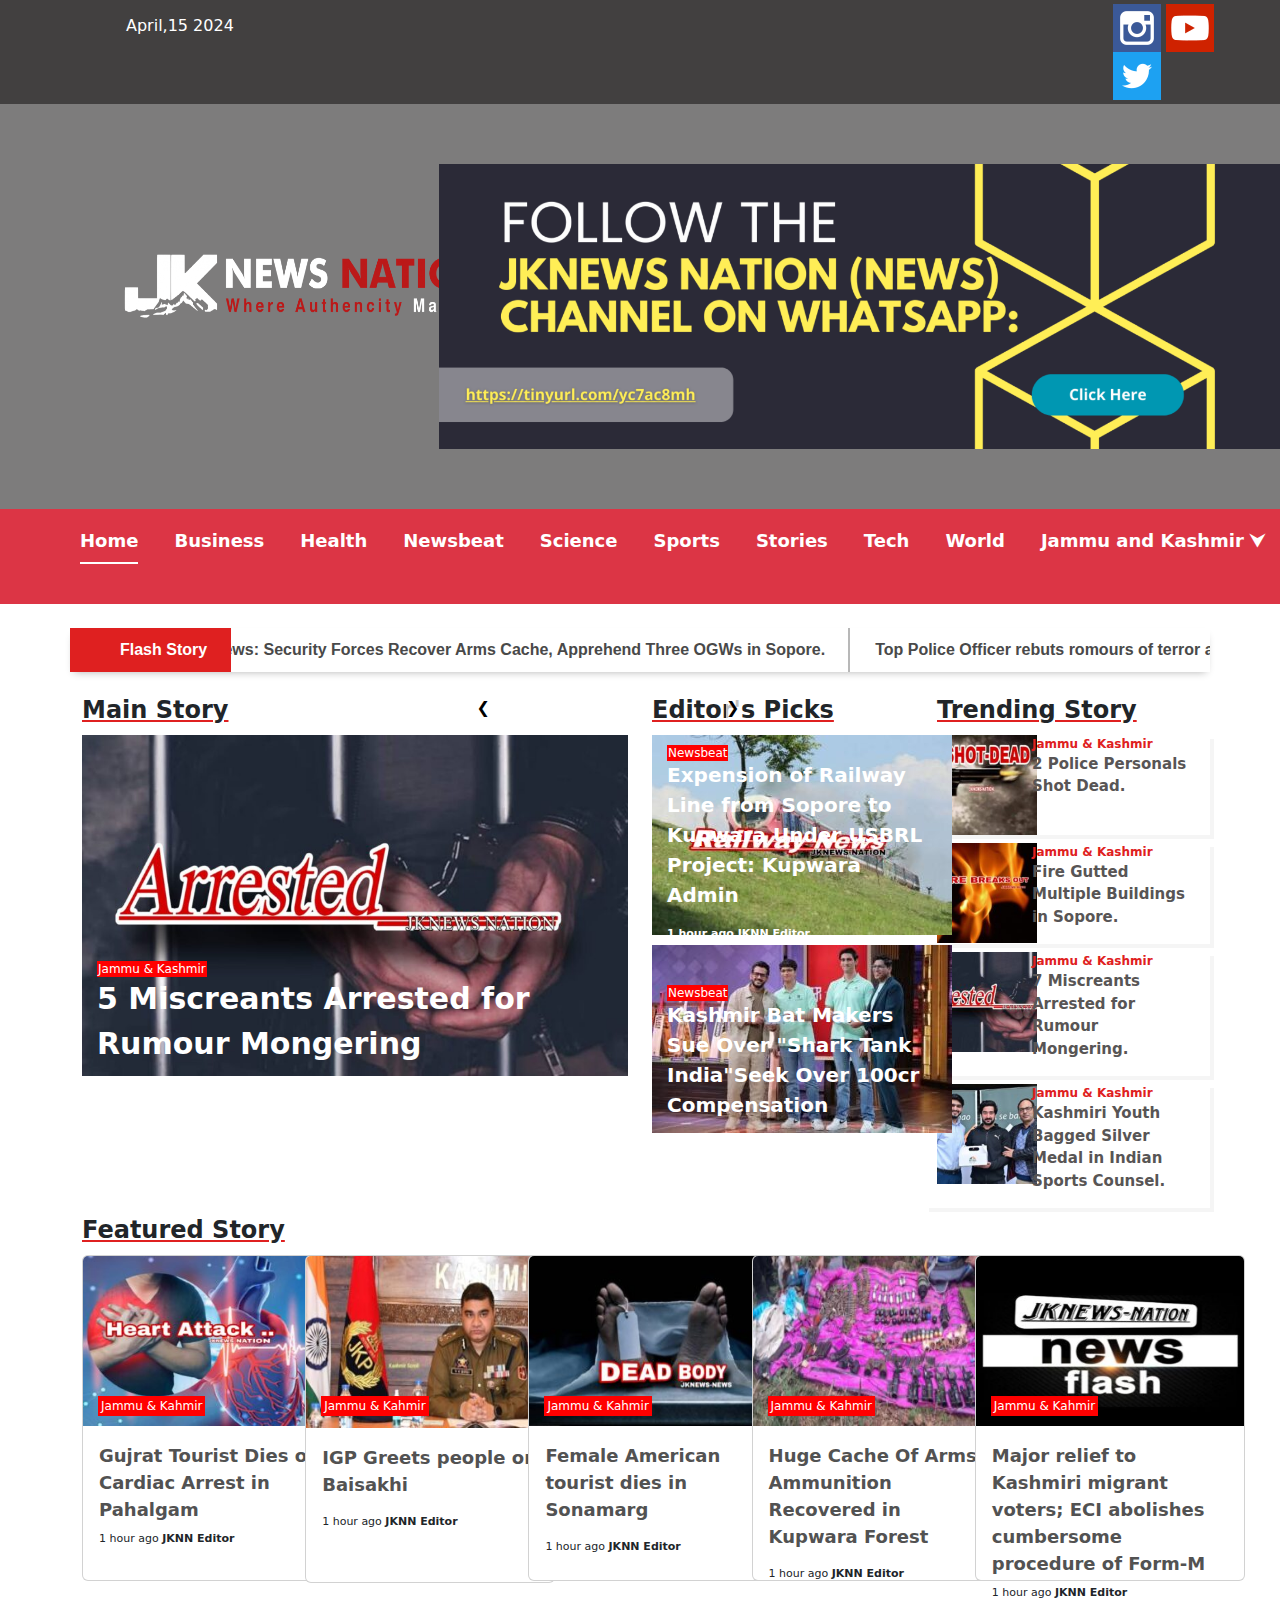
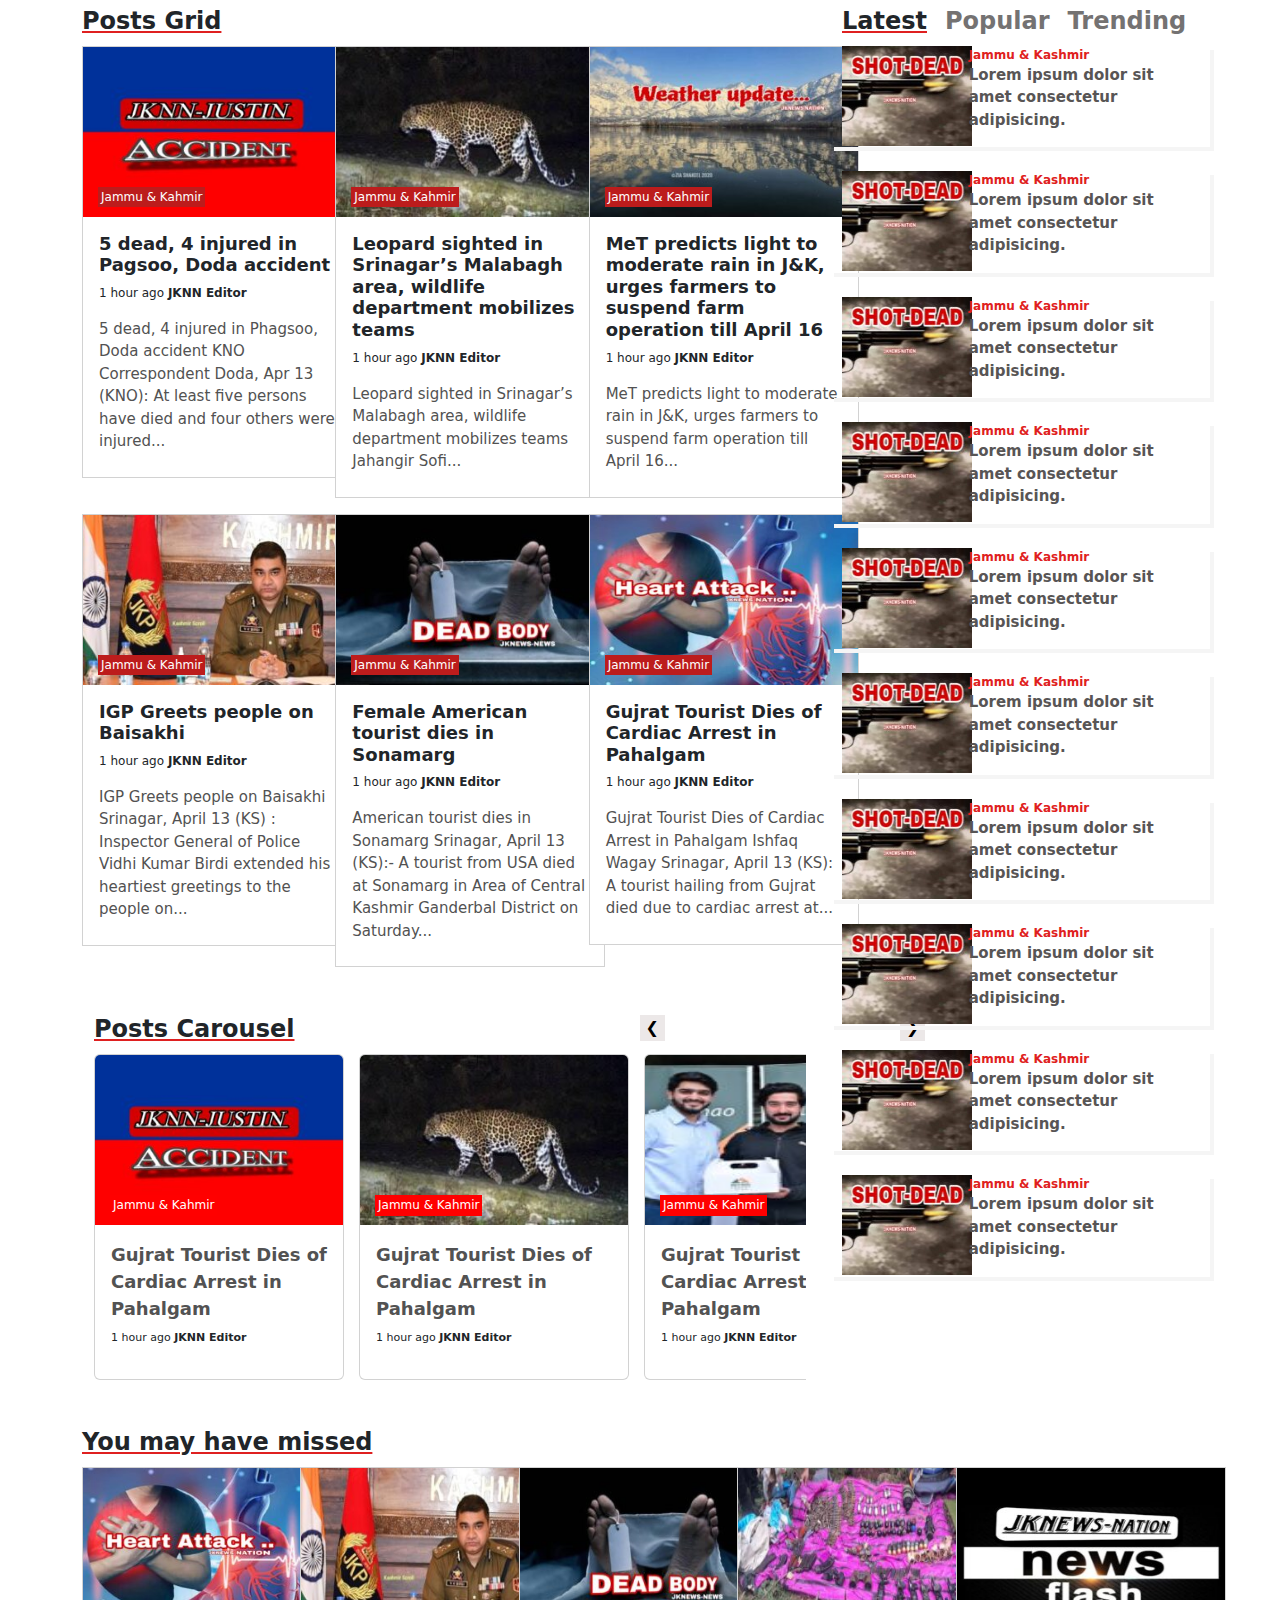
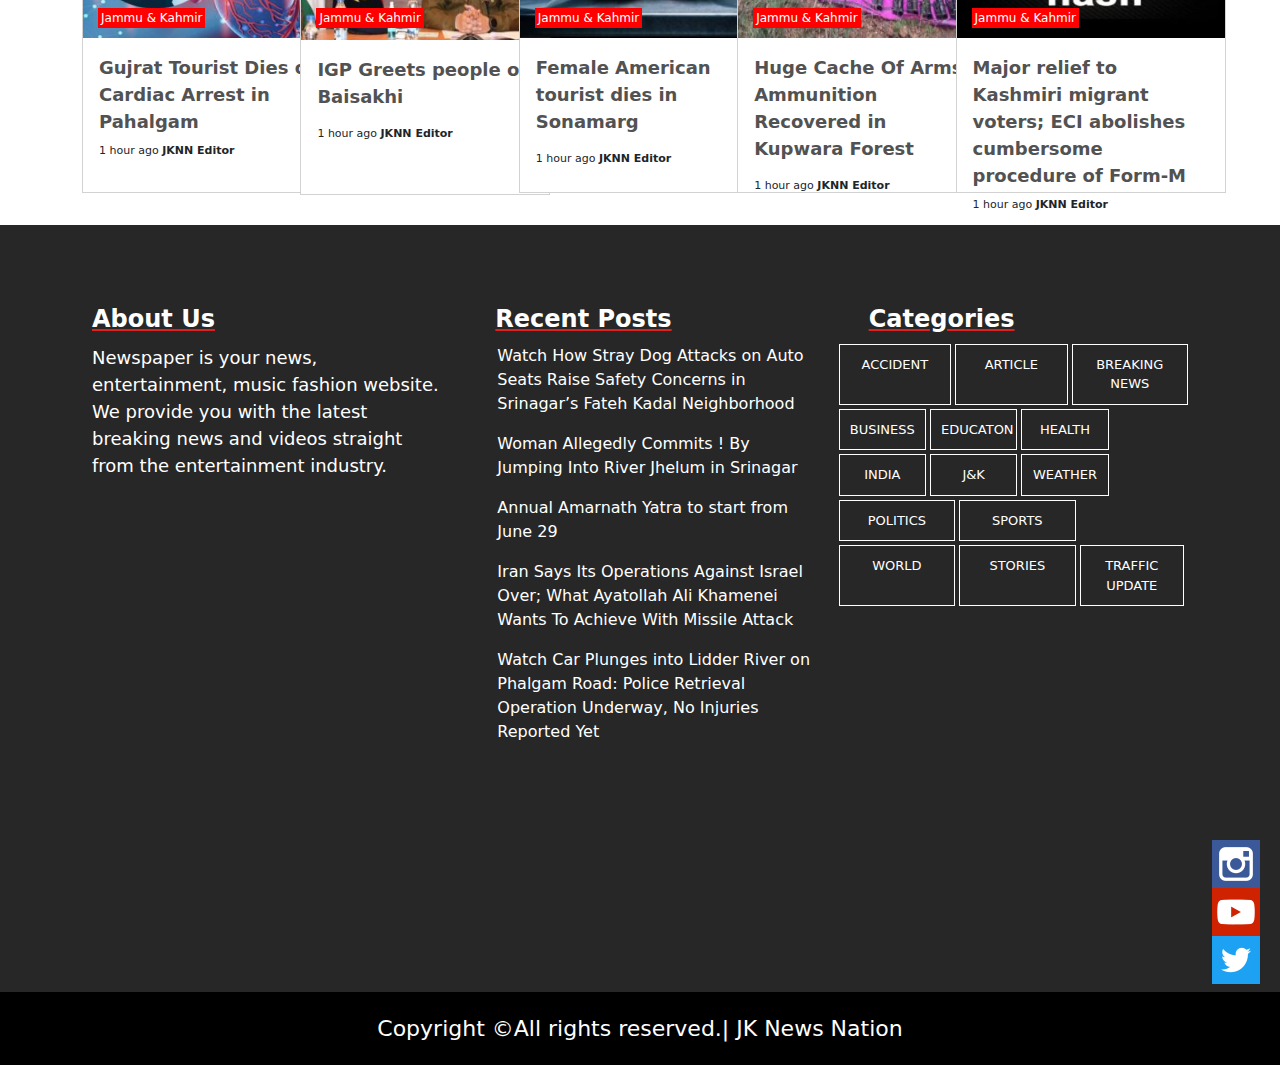
<file: index.html>
<!DOCTYPE html>
<html lang="en">
  <head>
    <meta charset="UTF-8" />
    <meta name="viewport" content="width=device-width, initial-scale=1.0" />
    <link rel="stylesheet" href="style.css" />
    <link
      href="https://cdn.jsdelivr.net/npm/bootstrap@5.3.3/dist/css/bootstrap.min.css"
      rel="stylesheet"
      integrity="sha384-QWTKZyjpPEjISv5WaRU9OFeRpok6YctnYmDr5pNlyT2bRjXh0JMhjY6hW+ALEwIH"
      crossorigin="anonymous"
    />
    <link rel="stylesheet" href="https://cdnjs.cloudflare.com/ajax/libs/font-awesome/6.5.1/css/all.min.css" 
    integrity="sha512-DTOQO9RWCH3ppGqcWaEA1BIZOC6xxalwEsw9c2QQeAIftl+Vegovlnee1c9QX4TctnWMn13TZye+giMm8e2LwA=="
     crossorigin="anonymous" referrerpolicy="no-referrer" />
    <link
      rel="stylesheet"
      href="https://cdnjs.cloudflare.com/ajax/libs/font-awesome/6.5.1/css/all.min.css"
      integrity="sha512-DTOQO9RWCH3ppGqcWaEA1BIZOC6xxalwEsw9c2QQeAIftl+Vegovlnee1c9QX4TctnWMn13TZye+giMm8e2LwA=="
      crossorigin="anonymous"
      referrerpolicy="no-referrer"
    />
    <title>JK News Nation - Where Authencity Matters</title>
  </head>
  <body>
    <!--TITLE BAR-->
    <div class="container-fluid">
      <div
        class="row "
        style="background: rgb(66, 64, 64); color: white; padding: 4px"
      >
        <div
          class="col"
          style="margin-left: 110px; margin-top: 10px; font-size: 16px"
        >
          April,15 2024
        </div>
        <div class="col pull-right" style="margin-left: 812px">
          <span
            ><a href="#"><img src="/pics/ig-logo.png" alt="#" /></a
          ></span>
          <span
            ><a href="#"><img src="/pics/yt.logo.png" alt="#" /></a
          ></span>
          <span
            ><a href="#"><img src="/pics/twt.logo.png" alt="3" /></a
          ></span>
        </div>
      </div>
      
 
      <!--Page Intro-->
        <div class="row " style="background: rgb(125, 124, 124); padding-top: 60px; padding-bottom: 60px;">
        <div class="col-3 offset-1 ">
          <img src="/pics/img1...png" alt="#" style="width: 370px; height: 80px ; margin-top: 80px">
        </div>
        <div class="col-6 ">
          <img src="/pics/img2.png" alt="#" style="width: 900px; ">
        </div>
        </div>


        <!--NAV bar-->
<div class="row  ">
  <div class="sticky-top" style="padding: 0;">
    <div class="col bg-danger ">
    <ul class="nav nav-underline mr-auto" style="margin-left: 70px;"  >
      <li class="nav-item" >
        <a class="nav-link active" aria-current="page" href="#" style="color: white;">Home</a>
      </li>
      <li class="nav-item">
        <a class="nav-link" href="#" style="color: white;">Business</a>
      </li>
      <li class="nav-item">
        <a class="nav-link" href="#" style="color: white;">Health</a>
      </li>
      <li class="nav-item">
        <a class="nav-link" href="#" style="color: white;">Newsbeat</a>
      </li>
      <li class="nav-item">
        <a class="nav-link" href="#" style="color: white;">Science</a>
      </li>
      <li class="nav-item">
        <a class="nav-link" href="#" style="color: white;">Sports</a>
      </li>
      <li class="nav-item">
        <a class="nav-link" href="#" style="color: white;">Stories</a>
      </li>
      <li class="nav-item">
        <a class="nav-link" href="#" style="color: white;">Tech</a>
      </li>
      <li class="nav-item">
        <a class="nav-link" href="#" style="color: white;">World</a>
      </li>
      <li class="nav-item">
        <a class="nav-link" href="#" style="color: white;">Jammu and Kashmir  &#11167</a>
      </li>
      
       <a href="#"></a> <button class="btn " type="submit" style="color:white; margin-left: 100px;"  ><i class="fa-solid fa-magnifying-glass"></i></button></a>
      
    </ul>
   </div>
  </div>
</div>
 
<!--Flash Scroll News-->
<div class="container mt-4">
  <div class="row">
<div class="col-12 news-container"> 
 <div class="title">
  <div class="spinner-grow spinner-grow-sm " role="status" style="margin-right: 10px;">
    <span class="visually-hidden ">Loading...</span>
  </div>
  <strong>Flash Story</strong>
 </div>
 
  <ul>
  <li>
   Breaking News: Security Forces Recover Arms Cache, Apprehend Three OGWs in Sopore. 
  </li>
  <li>
    Top Police Officer rebuts romours of terror act in Rajouri, advises people not to be part od 'romour mongering'
  </li>
  <li>
   Massive Fire Breaks Out in Bandipora.
  </li>
  <li>
   5 Miscreants Booked Under PSA in Baramulla, Lodged To Central Jail Kot Balwal & District Jail Udhampur: Police
   </li>
   <li>
  Pak court suspends 14-year jail term of Imran Khan and his wife in Toshakhana ccorruption case 
   </li>
</ul>
</div>
  </div>

  <!--MAIN  Story-->

  <div class="row mt-4">
    <div class="col-6">
      <div class="d-flex " style="flex-direction: row;
      justify-content: space-between;">
        <h4 style="text-decoration: underline;text-decoration-color:#df2020; font-weight: bold; margin-bottom: 10px;">Main Story</h4>
        <span class=" slider-btn ">
          <span class="arrow prev1 " onclick="controller(-1)" >&#10094;</span>
          <span  class="arrow next1" onclick="controller(1)">&#10095;</span>
          
        </span>
      </div>
       
      <!--Image Slider-->
      <div class="slide-container">
       
        <div class="slide" >
          <img src="pics/IMG-3.jpg" alt="">
          <div class="caption">
            <h6 style="font-size: 12px; box-sizing: border-box; background: red;position: absolute; top: 0;padding: 1px;">Jammu & Kashmir</h6>
            <p style="font-size: 30px;">5 Miscreants Arrested for Rumour Mongering</p>
         <p style="font-size: 11px;"><i class="fa-regular fa-clock"></i> 1 hour ago <strong>JKNN Editor</strong></p>
          </div> 
        </div>

       <div class="slide">
          <img src="pics/IMG-4.jpg" alt="">
          <div class="caption">
            <h6 style="font-size: 12px; box-sizing: border-box; background: red;position: absolute; top: 0;padding: 1px;">Jammu & Kashmir</h6>
            <p style="font-size: 32px;">Fire Gutted Multiple Buildings in Sopore.</p>
         <p style="font-size: 11px;"><i class="fa-regular fa-clock"></i> 1 hour ago <strong>JKNN Editor</strong></p>
          </div> 
        </div>

        <div class="slide">
          <img src="pics/IMG-5.jpg" alt="">
          <div class="caption">
            <h6 style="font-size: 12px; box-sizing: border-box; background: red;position: absolute; top: 0;padding: 1px;">Jammu & Kashmir</h6>
            <p style="font-size: 34px;">4 OGW Arrested in Kupwara: Admin</p>
         <p style="font-size: 11px;"><i class="fa-regular fa-clock"></i> 1 hour ago <strong>JKNN Editor</strong></p>
          </div> 
        </div>

</div>
 </div>

 <!--Editor's Picks-->
    <div class="col-3">
      <h4 style="text-decoration: underline;text-decoration-color:#df2020; font-weight: bold; margin-bottom: 10px; ">Editor's Picks</h4>
   
      <div class="editor-pick" style="position: absolute; ">
         <div class="row">
        <div class="col" style="    margin-bottom: 10px;">
          <img src="/pics/IMG-6.jpg" alt="#">
          <div class="caption-2">
            <h6 style="font-size: 12px; box-sizing: border-box; background: red;position: absolute; top: 0;padding: 1px;">Newsbeat</h6>
            <p style="font-size: 20px;">Expension of Railway Line from Sopore to Kupwara Under USBRL Project: Kupwara Admin</p>
         <p style="font-size: 11px;"><i class="fa-regular fa-clock"></i> 1 hour ago <strong>JKNN Editor</strong></p>
          </div>
        </div>
      </div>

      <div class="row">
        <div class="col">
          <img src="/pics/IMG-7.jpg" alt="#">
          <div class="caption-3">
            <h6 style="font-size: 12px; box-sizing: border-box; background: red;position: absolute; top: 0;padding: 1px;">Newsbeat</h6>
            <p style="font-size: 20px;">Kashmir Bat Makers Sue Over "Shark Tank India"Seek Over 100cr Compensation</p>
         <p style="font-size: 11px;"><i class="fa-regular fa-clock"></i> 1 hour ago <strong>JKNN Editor</strong></p>
          </div>
        </div>
      </div>
    </div>
     
    </div>
    
    <!--Trending Story-->
    <div class="col-3">
      
      <div class="d-flex " style="flex-direction: row;
      justify-content: space-between;">
 <h4 style="text-decoration: underline;text-decoration-color:#df2020; font-weight: bold; margin-bottom: 10px;">Trending Story</h4>
        <span class=" slider-btn ">
          <span class="arrow-2 up " style=" font-weight: bold; margin-right: 8px;"><i class="fa-solid fa-angle-up"></i></span>
          <span  class="arrow-2 down" style="font-weight: bold;" ><i class="fa-solid fa-angle-down"></i></span>
          
        </span>
      </div>
      <div class="row mb-2 " style="box-shadow: 4px 4px whitesmoke;">
      <div class="col">
<div class="row ">
  <div class="col-4 ">
    <img src="/pics/IMG-8.jpg" alt="#"
    style="width: 100px; height: 100px;">
  
  </div>
  <div class="col-8 ">
   <p style="font-size: 12px; color:#df2020 ; font-weight: 700; margin: 0">Jammu & Kashmir</p>
    <p  style="font-size: 15px; font-weight:700; color: rgb(88, 85, 85);">2 Police Personals Shot Dead.</p>
  </div>
</div>
      </div>

    </div>
    <div class="row  mb-2 "  style="box-shadow: 4px 4px whitesmoke;">
      <div class="col">
        <div class="row ">
          <div class="col-4 ">
            <img src="/pics/IMG--9.jpg" alt="#"
            style="width: 100px; height: 100px;">
          </div>
          <div class="col-8  ">
           <p style="font-size: 12px;color:#df2020 ; font-weight: 700;margin: 0">Jammu & Kashmir</p>
            <p  style="font-size: 15px; font-weight:700; color: rgb(88, 85, 85);">Fire Gutted Multiple Buildings in Sopore.</p>
          </div>
        </div>
      </div>

    </div>
    <div class="row  mb-2" style="box-shadow: 4px 4px whitesmoke;">
      <div class="col">
        <div class="row ">
          <div class="col-4 ">
            <img src="/pics/IMG-10.jpg" alt="#"
            style="width: 100px; height: 100px;">
          </div>
          <div class="col-8 ">
           <p style="font-size: 12px; color:#df2020 ; font-weight: 700;margin: 0">Jammu & Kashmir</p>
            <p  style="font-size: 15px; font-weight:700; color: rgb(88, 85, 85);">7 Miscreants Arrested for Rumour Mongering.</p>
          </div>
        </div>
      </div>

    </div>
    <div class="row  mb-2" style="box-shadow: 4px 4px whitesmoke;">
      <div class="col">
        <div class="row ">
          <div class="col-4 ">
            <img src="/pics/IMG-11.jpg" alt="#"
            style="width: 100px; height: 100px;">
          </div>
          <div class="col-8 ">
           <p style="font-size: 12px; color:#df2020 ; font-weight: 700;margin: 0">Jammu & Kashmir</p>
            <p style="font-size: 15px; font-weight:700; color: rgb(88, 85, 85);">Kashmiri Youth Bagged Silver Medal in Indian Sports Counsel.</p>
          </div>
        </div>
      </div>

    </div>
   
              
                  </div>
                  
          </div>
          
          <!--Featured Story-->
          <div class="row ">
            <h4 style="text-decoration: underline;text-decoration-color:#df2020; font-weight: bold; margin-bottom: 10px;">Featured Story</h4>
          <div class="row " style="display: flex; ">
 
            <div class="col-2 " style="width: 20%;">
              <div class="card" style="width: 250px;">
                <img src="/pics/IMG-12.jpg" class="card-img-top" alt="#" style="height: 170px; ">
                <div class="caption-4">
                  <h6 style="font-size: 12px; box-sizing: border-box; background: red;position: absolute; top: 140px ;left: 15px;padding: 3px; color: white;">Jammu & Kahmir</h6>
                </div>
                <div class="card-body" style="height: 154px;">
                 
                  <p class="card-text" style=" font-size: 18px; font-weight: bold; color: rgb(82, 82, 82); margin-bottom: 8px;">Gujrat Tourist Dies of Cardiac Arrest in Pahalgam </p>
                
                 <p style="font-size: 11px;"><i class="fa-regular fa-clock"></i> 1 hour ago <strong>JKNN Editor</strong></p>
                </div>
              </div>
            </div>
            <div class="col-2 "style="width: 20%;">
              <div class="card"  style="width: 250px;">
                <img src="/pics/IMG-13.jpg" class="card-img-top" alt="#" style="height: 172px;">
                <div class="caption-4">
                  <h6 style="font-size: 12px; box-sizing: border-box; background: red;position: absolute; top: 140px ;left: 15px;padding: 3px; color: white;">Jammu & Kahmir</h6>
                </div>
                <div class="card-body" style="height: 154px;">
                 
                  <p class="card-text" style=" font-size: 18px; font-weight: bold; color: rgb(82, 82, 82);">IGP Greets people on Baisakhi</p>
                
                 <p style="font-size: 11px;"><i class="fa-regular fa-clock"></i> 1 hour ago <strong>JKNN Editor</strong></p>
                </div>
              </div>
            </div>
            <div class="col-2 " style="width: 20%;">
              <div class="card"  style="width: 250px;">
                <img src="/pics/IMG-14.jpg" class="card-img-top" alt="#" style="height: 170px;">
                <div class="caption-4">
                  <h6 style="font-size: 12px; box-sizing: border-box; background: red;position: absolute; top: 140px ;left: 15px;padding: 3px; color: white;">Jammu & Kahmir</h6>
                </div>
                <div class="card-body" style="height: 154px;">
                 
                  <p class="card-text" style=" font-size: 18px; font-weight: bold; color: rgb(82, 82, 82);">Female American tourist dies in Sonamarg </p>
                
                 <p style="font-size: 11px;"><i class="fa-regular fa-clock"></i> 1 hour ago <strong>JKNN Editor</strong></p>
                </div>
              </div>
            </div>
            <div class="col-2 " style="width: 20%;">
              <div class="card"  style="width: 250px;">
                <img src="/pics/IMG-15.jpg" class="card-img-top" alt="#"style="height: 170px;">
                <div class="caption-4">
                  <h6 style="font-size: 12px; box-sizing: border-box; background: red;position: absolute; top: 140px ;left: 15px;padding: 3px; color: white;">Jammu & Kahmir</h6>
                </div>
                <div class="card-body" style="height: 154px;">
                 
                  <p class="card-text" style=" font-size: 18px; font-weight: bold; color: rgb(82, 82, 82);">Huge Cache Of Arms, Ammunition Recovered in Kupwara Forest</p>
                
                 <p style="font-size: 11px;"><i class="fa-regular fa-clock"></i> 1 hour ago <strong>JKNN Editor</strong></p>
                </div>
              </div>
            </div>
            <div class="col-2" style="width: 20%;">
              <div class="card"  style="width: 270px;">
                <img src="/pics/IMG-16.jpg" class="card-img-top" alt="#" style="height: 170px;">
                <div class="caption-4">
                  <h6 style="font-size: 12px; box-sizing: border-box; background: red;position: absolute; top: 140px ;left: 15px;padding: 3px; color: white;">Jammu & Kahmir</h6>
                </div>
                <div class="card-body" style="height: 154px;">
                 
                  <p class="card-text" style=" font-size: 18px; font-weight: bold; color: rgb(82, 82, 82); margin-bottom: 8px;">Major relief to Kashmiri migrant voters; ECI abolishes cumbersome procedure of Form-M </p>
                
                 <p style="font-size: 11px; "><i class="fa-regular fa-clock"></i> 1 hour ago <strong>JKNN Editor</strong></p>
                </div>
              </div>
            </div>
            </div>
          
           
            </div>
            
      <!--Posts Grid-->
      <div class="row mt-4 " >
        <div class="col-8 ">
          <h4 style="text-decoration: underline;text-decoration-color:#df2020; font-weight: bold; margin-bottom: 10px;">Posts Grid</h4>
          <div class="row ">
            <div class="col-4 ">
              <div class="card" style="width: 270px; border-radius: 0px;">
                <img src="/pics/IMG-17.jpg" class="card-img-top" alt="#" style="height: 170px;border-radius: 0px; ">
                <div class="caption-4">
                  <h6 style="font-size: 12px; box-sizing: border-box; background: rgb(188, 28, 28);position: absolute; top: 140px ;left: 15px;padding: 3px; color: white;">Jammu & Kahmir</h6>
                </div>
                <div class="card-body" style="height:auto !important">
                  <h5 class="card-title" style="font-size: 18px;font-weight: bold;">5 dead, 4 injured in Pagsoo, Doda accident</h5>
                  <p style="font-size: 12px;"><i class="fa-regular fa-clock"></i> 1 hour ago <strong>JKNN Editor</strong></p>
                  <p class="card-text" style=" font-size: 15px;  color: rgb(82, 82, 82); margin-bottom: 8px; ">5 dead, 4 injured in Phagsoo, Doda accident KNO Correspondent Doda, Apr 13 (KNO): At least five persons have died and four others were injured... </p>
                
                
                </div>
              </div>
            </div>
            <div class="col-4 ">
              <div class="card" style="width: 270px; border-radius: 0px;">
                <img src="/pics/IMG-18.jpg" class="card-img-top" alt="#" style="height: 170px;border-radius: 0px; ">
                <div class="caption-4">
                  <h6 style="font-size: 12px; box-sizing: border-box; background: rgb(188, 28, 28);position: absolute; top: 140px ;left: 15px;padding: 3px; color: white;">Jammu & Kahmir</h6>
                </div>
                <div class="card-body" style="height:auto !important">
                  <h5 class="card-title" style="font-size: 18px;font-weight: bold;">Leopard sighted in Srinagar’s Malabagh area, wildlife department mobilizes teams</h5>
                  <p style="font-size: 12px;"><i class="fa-regular fa-clock"></i> 1 hour ago <strong>JKNN Editor</strong></p>
                  <p class="card-text" style=" font-size: 15px;  color: rgb(82, 82, 82); margin-bottom: 8px; ">Leopard sighted in Srinagar’s Malabagh area, wildlife department mobilizes teams Jahangir Sofi... </p>
                
                
                </div>
              </div>
            </div>
            <div class="col-4 ">
              <div class="card" style="width: 270px; border-radius: 0px;">
                <img src="/pics/IMG-19.jpg" class="card-img-top" alt="#" style="height: 170px;border-radius: 0px; ">
                <div class="caption-4">
                  <h6 style="font-size: 12px; box-sizing: border-box; background: rgb(188, 28, 28);position: absolute; top: 140px ;left: 15px;padding: 3px; color: white;">Jammu & Kahmir</h6>
                </div>
                <div class="card-body" style="height:auto !important">
                  <h5 class="card-title" style="font-size: 18px;font-weight: bold;">MeT predicts light to moderate rain in J&K, urges farmers to suspend farm operation till April 16</h5>
                  <p style="font-size: 12px;"><i class="fa-regular fa-clock"></i> 1 hour ago <strong>JKNN Editor</strong></p>
                  <p class="card-text" style=" font-size: 15px;  color: rgb(82, 82, 82); margin-bottom: 8px; ">MeT predicts light to moderate rain in J&K, urges farmers to suspend farm operation till April 16... </p>
                
                
                </div>
              </div>
            </div>
          </div>
          <div class="row mt-3">
            <div class="col-4 ">
              <div class="card" style="width: 270px; border-radius: 0px;">
                <img src="/pics/IMG-13.jpg" class="card-img-top" alt="#" style="height: 170px;border-radius: 0px; ">
                <div class="caption-4">
                  <h6 style="font-size: 12px; box-sizing: border-box; background: rgb(188, 28, 28);position: absolute; top: 140px ;left: 15px;padding: 3px; color: white;">Jammu & Kahmir</h6>
                </div>
                <div class="card-body" style="height:auto !important">
                  <h5 class="card-title" style="font-size: 18px;font-weight: bold;">IGP Greets people on Baisakhi</h5>
                  <p style="font-size: 12px;"><i class="fa-regular fa-clock"></i> 1 hour ago <strong>JKNN Editor</strong></p>
                  <p class="card-text" style=" font-size: 15px;  color: rgb(82, 82, 82); margin-bottom: 8px; ">IGP Greets people on Baisakhi Srinagar, April 13 (KS) : Inspector General of Police Vidhi Kumar Birdi extended his heartiest greetings to the people on... </p>
                
                
                </div>
              </div>
            </div>
            <div class="col-4 ">
              <div class="card" style="width: 270px; border-radius: 0px;">
                <img src="/pics/IMG-14.jpg" class="card-img-top" alt="#" style="height: 170px;border-radius: 0px; ">
                <div class="caption-4">
                  <h6 style="font-size: 12px; box-sizing: border-box; background: rgb(188, 28, 28);position: absolute; top: 140px ;left: 15px;padding: 3px; color: white;">Jammu & Kahmir</h6>
                </div>
                <div class="card-body" style="height:auto !important">
                  <h5 class="card-title" style="font-size: 18px;font-weight: bold;">Female American tourist dies in Sonamarg</h5>
                  <p style="font-size: 12px;"><i class="fa-regular fa-clock"></i> 1 hour ago <strong>JKNN Editor</strong></p>
                  <p class="card-text" style=" font-size: 15px;  color: rgb(82, 82, 82); margin-bottom: 8px; ">American tourist dies in Sonamarg Srinagar, April 13 (KS):- A tourist from USA died at Sonamarg in Area of Central Kashmir Ganderbal District on Saturday... </p>
                
                
                </div>
              </div>
            </div>
            <div class="col-4 ">
              <div class="card" style="width: 270px; border-radius: 0px;">
                <img src="/pics/IMG-12.jpg" class="card-img-top" alt="#" style="height: 170px;border-radius: 0px; ">
                <div class="caption-4">
                  <h6 style="font-size: 12px; box-sizing: border-box; background: rgb(188, 28, 28);position: absolute; top: 140px ;left: 15px;padding: 3px; color: white;">Jammu & Kahmir</h6>
                </div>
                <div class="card-body" style="height:auto !important">
                  <h5 class="card-title" style="font-size: 18px;font-weight: bold;">Gujrat Tourist Dies of Cardiac Arrest in Pahalgam</h5>
                  <p style="font-size: 12px;"><i class="fa-regular fa-clock"></i> 1 hour ago <strong>JKNN Editor</strong></p>
                  <p class="card-text" style=" font-size: 15px;  color: rgb(82, 82, 82); margin-bottom: 8px; "> Gujrat Tourist Dies of Cardiac Arrest in Pahalgam Ishfaq Wagay Srinagar, April 13 (KS): A tourist hailing from Gujrat died due to cardiac arrest at...</p>
                
                
                </div>
              </div>
            </div>
          </div>
                 
          <!--POSTS  CAROUSEL-->
          <div class="container">
            <div class="row  mt-5">
              <div class="d-flex " style="flex-direction: row;
                  justify-content: space-between;">
                    <h4 style="text-decoration: underline;text-decoration-color:#df2020; font-weight: bold; margin-bottom: 10px;">Posts Carousel</h4>
                    <span class=" slider-btns ">
                    <button id="prev-slide"  class=" s-btn arrow prev2 " >&#10094;</button>  
                     <button id="next-slide"  class=" s-btn arrow next2" >&#10095;</button>
                      
                    </span>
                  </div>
            
                  
   <!--Cards-->
  <div class="slider-wrapper">
     <div class="card-list">
        <div class="card" style="width: 250px;">
                        <img src="/pics/IMG-17.jpg" class=" img-item card-img-top" alt="#" style="height: 170px; ">
                        <div class="caption-4">
                          <h6 style="font-size: 12px; box-sizing: border-box; background: red;position: absolute; top: 140px ;left: 15px;padding: 3px; color: white;">Jammu & Kahmir</h6>
                        </div>
                        <div class="card-body" style="height: 154px;">
                         
                          <p class="card-text" style=" font-size: 18px; font-weight: bold; color: rgb(82, 82, 82); margin-bottom: 8px;">Gujrat Tourist Dies of Cardiac Arrest in Pahalgam </p>
                        
                         <p style="font-size: 11px;"><i class="fa-regular fa-clock"></i> 1 hour ago <strong>JKNN Editor</strong></p>
                        </div>
                      </div>

                      <div class="card" style="width: 270px;">
                        <img src="/pics/IMG-18.jpg" class="  img-item card-img-top" alt="#" style="height: 170px; ">
                        <div class="caption-4">
                          <h6 style="font-size: 12px; box-sizing: border-box; background: red;position: absolute; top: 140px ;left: 15px;padding: 3px; color: white;">Jammu & Kahmir</h6>
                        </div>
                        <div class="card-body" style="height: 154px;">
                         
                          <p class="card-text" style=" font-size: 18px; font-weight: bold; color: rgb(82, 82, 82); margin-bottom: 8px;">Gujrat Tourist Dies of Cardiac Arrest in Pahalgam </p>
                        
                         <p style="font-size: 11px;"><i class="fa-regular fa-clock"></i> 1 hour ago <strong>JKNN Editor</strong></p>
                        </div>
                      </div>

                      <div class="card" style="width: 270px;">
                        <img src="/pics/IMG-11.jpg" class="  img-item card-img-top" alt="#" style="height: 170px; ">
                        <div class="caption-4">
                          <h6 style="font-size: 12px; box-sizing: border-box; background: red;position: absolute; top: 140px ;left: 15px;padding: 3px; color: white;">Jammu & Kahmir</h6>
                        </div>
                        <div class="card-body" style="height: 154px;">
                         
                          <p class="card-text" style=" font-size: 18px; font-weight: bold; color: rgb(82, 82, 82); margin-bottom: 8px;">Gujrat Tourist Dies of Cardiac Arrest in Pahalgam </p>
                        
                         <p style="font-size: 11px;"><i class="fa-regular fa-clock"></i> 1 hour ago <strong>JKNN Editor</strong></p>
                        </div>
                      </div>

                      <div class="card" style="width: 270px;">
                        <img src="/pics/IMG-12.jpg" class="  img-item card-img-top" alt="#" style="height: 170px; ">
                        <div class="caption-4">
                          <h6 style="font-size: 12px; box-sizing: border-box; background: red;position: absolute; top: 140px ;left: 15px;padding: 3px; color: white;">Jammu & Kahmir</h6>
                        </div>
                        <div class="card-body" style="height: 154px;">
                         
                          <p class="card-text" style=" font-size: 18px; font-weight: bold; color: rgb(82, 82, 82); margin-bottom: 8px;">Gujrat Tourist Dies of Cardiac Arrest in Pahalgam </p>
                        
                         <p style="font-size: 11px;"><i class="fa-regular fa-clock"></i> 1 hour ago <strong>JKNN Editor</strong></p>
                        </div>
                      </div>

                      <div class="card" style="width: 270px;">
                        <img src="/pics/IMG-12.jpg" class="  img-item card-img-top" alt="#" style="height: 170px; ">
                        <div class="caption-4">
                          <h6 style="font-size: 12px; box-sizing: border-box; background: red;position: absolute; top: 140px ;left: 15px;padding: 3px; color: white;">Jammu & Kahmir</h6>
                        </div>
                        <div class="card-body" style="height: 154px;">
                         
                          <p class="card-text" style=" font-size: 18px; font-weight: bold; color: rgb(82, 82, 82); margin-bottom: 8px;">Gujrat Tourist Dies of Cardiac Arrest in Pahalgam </p>
                        
                         <p style="font-size: 11px;"><i class="fa-regular fa-clock"></i> 1 hour ago <strong>JKNN Editor</strong></p>
                        </div>
                      </div>
                      
                    </div>
                  </div>
               
            </div>
          </div>

        </div>

            

               <!--SIDEBAR-->
        <div class="col-4 sidebar sidebar-sticky-top" style="position: sticky;">
          <div class="heading" style="display: flex;">
            <h4 style="text-decoration: underline;text-decoration-color:#df2020; font-weight: bold; margin-bottom: 10px;">Latest</h4>
            <h4 class="popular" style="text-decoration-color:#df2020; font-weight: bold; margin-bottom: 10px; margin-left: 18px; color: rgb(116, 114, 114);">Popular</h4>
            <h4 class="popular" style="text-decoration-color:#df2020; font-weight: bold; margin-bottom: 10px; margin-left: 18px; color: rgb(116, 114, 114);">Trending</h4>
          </div>
          
          <!--ist-->
          <div class="row mb-4 " style="box-shadow: 4px 4px whitesmoke;">
            <div class="col">
      <div class="row ">
        <div class="col-4 ">
          <img src="/pics/IMG-8.jpg" alt="#"
          style="width: 130px; height: 100px;">
        
        </div>
        <div class="col-8 ">
         <p style="font-size: 12px; color:#df2020 ; font-weight: 700; margin: 0">Jammu & Kashmir</p>
          <p style="font-size: 15px; font-weight:700; color: rgb(88, 85, 85);">Lorem ipsum dolor sit amet consectetur adipisicing.</p>
        </div>
      </div>
            </div>
      
          </div>
<!--2-->
          <div class="row mb-4 " style="box-shadow: 4px 4px whitesmoke;">
            <div class="col">
      <div class="row ">
        <div class="col-4 ">
          <img src="/pics/IMG-8.jpg" alt="#"
          style="width: 130px; height: 100px;">
        
        </div>
        <div class="col-8 ">
         <p style="font-size: 12px; color:#df2020 ; font-weight: 700; margin: 0">Jammu & Kashmir</p>
          <p style="font-size: 15px; font-weight:700; color: rgb(88, 85, 85);">Lorem ipsum dolor sit amet consectetur adipisicing.</p>
        </div>
      </div>
            </div>
      
          </div>
          <!--3-->
          <div class="row mb-4 " style="box-shadow: 4px 4px whitesmoke;">
            <div class="col">
      <div class="row ">
        <div class="col-4 ">
          <img src="/pics/IMG-8.jpg" alt="#"
          style="width: 130px; height: 100px;">
        
        </div>
        <div class="col-8 ">
         <p style="font-size: 12px; color:#df2020 ; font-weight: 700; margin: 0">Jammu & Kashmir</p>
          <p style="font-size: 15px; font-weight:700; color: rgb(88, 85, 85);">Lorem ipsum dolor sit amet consectetur adipisicing.</p>
        </div>
      </div>
            </div>
      
          </div>
<!--4-->
<div class="row mb-4 " style="box-shadow: 4px 4px whitesmoke;">
  <div class="col">
<div class="row ">
<div class="col-4 ">
<img src="/pics/IMG-8.jpg" alt="#"
style="width: 130px; height: 100px;">

</div>
<div class="col-8 ">
<p style="font-size: 12px; color:#df2020 ; font-weight: 700; margin: 0">Jammu & Kashmir</p>
<p style="font-size: 15px; font-weight:700; color: rgb(88, 85, 85);">Lorem ipsum dolor sit amet consectetur adipisicing.</p>
</div>
</div>
  </div>

</div>
          
        <!--5-->
        <div class="row mb-4 " style="box-shadow: 4px 4px whitesmoke;">
          <div class="col">
    <div class="row ">
      <div class="col-4 ">
        <img src="/pics/IMG-8.jpg" alt="#"
        style="width: 130px; height: 100px;">
      
      </div>
      <div class="col-8 ">
       <p style="font-size: 12px; color:#df2020 ; font-weight: 700; margin: 0">Jammu & Kashmir</p>
        <p style="font-size: 15px; font-weight:700; color: rgb(88, 85, 85);">Lorem ipsum dolor sit amet consectetur adipisicing.</p>
      </div>
    </div>
          </div>
    
        </div>
                <!--6-->
        <div class="row mb-4 " style="box-shadow: 4px 4px whitesmoke;">
          <div class="col">
    <div class="row ">
      <div class="col-4 ">
        <img src="/pics/IMG-8.jpg" alt="#"
        style="width: 130px; height: 100px;">
      
      </div>
      <div class="col-8 ">
       <p style="font-size: 12px; color:#df2020 ; font-weight: 700; margin: 0">Jammu & Kashmir</p>
        <p style="font-size: 15px; font-weight:700; color: rgb(88, 85, 85);">Lorem ipsum dolor sit amet consectetur adipisicing.</p>
      </div>
    </div>
          </div>
    
        </div>
              <!--7-->
              <div class="row mb-4 " style="box-shadow: 4px 4px whitesmoke;">
                <div class="col">
          <div class="row ">
            <div class="col-4 ">
              <img src="/pics/IMG-8.jpg" alt="#"
              style="width: 130px; height: 100px;">
            
            </div>
            <div class="col-8 ">
             <p style="font-size: 12px; color:#df2020 ; font-weight: 700; margin: 0">Jammu & Kashmir</p>
              <p style="font-size: 15px; font-weight:700; color: rgb(88, 85, 85);">Lorem ipsum dolor sit amet consectetur adipisicing.</p>
            </div>
          </div>
                </div>
          
              </div>
                    <!--8-->
        <div class="row mb-4 " style="box-shadow: 4px 4px whitesmoke;">
          <div class="col">
    <div class="row ">
      <div class="col-4 ">
        <img src="/pics/IMG-8.jpg" alt="#"
        style="width: 130px; height: 100px;">
      
      </div>
      <div class="col-8 ">
       <p style="font-size: 12px; color:#df2020 ; font-weight: 700; margin: 0">Jammu & Kashmir</p>
        <p style="font-size: 15px; font-weight:700; color: rgb(88, 85, 85);">Lorem ipsum dolor sit amet consectetur adipisicing.</p>
      </div>
    </div>
          </div>
    
        </div>
              <!--9-->
              <div class="row mb-4 " style="box-shadow: 4px 4px whitesmoke;">
                <div class="col">
          <div class="row ">
            <div class="col-4 ">
              <img src="/pics/IMG-8.jpg" alt="#"
              style="width: 130px; height: 100px;">
            
            </div>
            <div class="col-8 ">
             <p style="font-size: 12px; color:#df2020 ; font-weight: 700; margin: 0">Jammu & Kashmir</p>
              <p style="font-size: 15px; font-weight:700; color: rgb(88, 85, 85);">Lorem ipsum dolor sit amet consectetur adipisicing.</p>
            </div>
          </div>
                </div>
          
              </div>
               <!--10-->
               <div class="row mb-4 " style="box-shadow: 4px 4px whitesmoke;">
                <div class="col">
          <div class="row ">
            <div class="col-4 ">
              <img src="/pics/IMG-8.jpg" alt="#"
              style="width: 130px; height: 100px;">
            
            </div>
            <div class="col-8 ">
             <p style="font-size: 12px; color:#df2020 ; font-weight: 700; margin: 0">Jammu & Kashmir</p>
              <p style="font-size: 15px; font-weight:700; color: rgb(88, 85, 85);">Lorem ipsum dolor sit amet consectetur adipisicing.</p>
            </div>
          </div>
                </div>
          
              </div>
        </div>
      </div>

      <!--Missed News-->
      <div class="row mt-5">
        <div class="row ">
          <h4 style="text-decoration: underline;text-decoration-color:#df2020; font-weight: bold; margin-bottom: 10px;">You may have missed</h4>
        <div class="row " style="display: flex; ">

          <div class="col-2 " style="width: 20%;">
            <div class="card" style="width: 250px;border-radius: 0px;">
              <img src="/pics/IMG-12.jpg" class="card-img-top" alt="#" style="height: 170px;border-radius: 0px; ">
              <div class="caption-4">
                <h6 style="font-size: 12px; box-sizing: border-box; background: red;position: absolute; top: 140px ;left: 15px;padding: 3px; color: white;">Jammu & Kahmir</h6>
              </div>
              <div class="card-body" style="height: 154px; ">
               
                <p class="card-text" style=" font-size: 18px; font-weight: bold; color: rgb(82, 82, 82); margin-bottom: 8px;">Gujrat Tourist Dies of Cardiac Arrest in Pahalgam </p>
              
               <p style="font-size: 11px;"><i class="fa-regular fa-clock"></i> 1 hour ago <strong>JKNN Editor</strong></p>
              </div>
            </div>
          </div>
          <div class="col-2 "style="width: 20%;">
            <div class="card"  style="width: 250px;border-radius: 0px;">
              <img src="/pics/IMG-13.jpg" class="card-img-top" alt="#" style="height: 172px;border-radius: 0px;">
              <div class="caption-4">
                <h6 style="font-size: 12px; box-sizing: border-box; background: red;position: absolute; top: 140px ;left: 15px;padding: 3px; color: white;">Jammu & Kahmir</h6>
              </div>
              <div class="card-body" style="height: 154px;">
               
                <p class="card-text" style=" font-size: 18px; font-weight: bold; color: rgb(82, 82, 82);">IGP Greets people on Baisakhi</p>
              
               <p style="font-size: 11px;"><i class="fa-regular fa-clock"></i> 1 hour ago <strong>JKNN Editor</strong></p>
              </div>
            </div>
          </div>
          <div class="col-2 " style="width: 20%;">
            <div class="card"  style="width: 250px;border-radius: 0px;">
              <img src="/pics/IMG-14.jpg" class="card-img-top" alt="#" style="height: 170px;border-radius: 0px;">
              <div class="caption-4">
                <h6 style="font-size: 12px; box-sizing: border-box; background: red;position: absolute; top: 140px ;left: 15px;padding: 3px; color: white;">Jammu & Kahmir</h6>
              </div>
              <div class="card-body" style="height: 154px;">
               
                <p class="card-text" style=" font-size: 18px; font-weight: bold; color: rgb(82, 82, 82);">Female American tourist dies in Sonamarg </p>
              
               <p style="font-size: 11px;"><i class="fa-regular fa-clock"></i> 1 hour ago <strong>JKNN Editor</strong></p>
              </div>
            </div>
          </div>
          <div class="col-2 " style="width: 20%;">
            <div class="card"  style="width: 250px;border-radius: 0px;">
              <img src="/pics/IMG-15.jpg" class="card-img-top" alt="#"style="height: 170px;border-radius: 0px;">
              <div class="caption-4">
                <h6 style="font-size: 12px; box-sizing: border-box; background: red;position: absolute; top: 140px ;left: 15px;padding: 3px; color: white;">Jammu & Kahmir</h6>
              </div>
              <div class="card-body" style="height: 154px;">
               
                <p class="card-text" style=" font-size: 18px; font-weight: bold; color: rgb(82, 82, 82);">Huge Cache Of Arms, Ammunition Recovered in Kupwara Forest</p>
              
               <p style="font-size: 11px;"><i class="fa-regular fa-clock"></i> 1 hour ago <strong>JKNN Editor</strong></p>
              </div>
            </div>
          </div>
          <div class="col-2" style="width: 20%;">
            <div class="card"  style="width: 270px;border-radius: 0px;">
              <img src="/pics/IMG-16.jpg" class="card-img-top" alt="#" style="height: 170px;border-radius: 0px;">
              <div class="caption-4">
                <h6 style="font-size: 12px; box-sizing: border-box; background: red;position: absolute; top: 140px ;left: 15px;padding: 3px; color: white;">Jammu & Kahmir</h6>
              </div>
              <div class="card-body" style="height: 154px;">
               
                <p class="card-text" style=" font-size: 18px; font-weight: bold; color: rgb(82, 82, 82); margin-bottom: 8px;">Major relief to Kashmiri migrant voters; ECI abolishes cumbersome procedure of Form-M </p>
              
               <p style="font-size: 11px; "><i class="fa-regular fa-clock"></i> 1 hour ago <strong> JKNN Editor</strong></p>
              </div>
            </div>
          </div>
          </div>
        
         
          </div>
      </div>

            </div>
          
              <!--FOOTER Section-->
          <footer>
      <div class="row  " style="margin-top: 30px; color: white;background: rgb(39, 39, 39);"> 
<div class="container ">
  <div class="row" style="padding: 80px;">
    <div class="col-4 ">
      <h4 style="text-decoration: underline;text-decoration-color:#df2020; font-weight: bold; margin-bottom: 10px;">About Us</h4>  
    <p style="font-size: 18px; font-weight: 500;">Newspaper is your news, entertainment, music fashion website. We provide you with the latest breaking news and videos straight from the entertainment industry.</p>
    </div>

    <div class="col-4"> 
      <h4 style="text-decoration: underline;text-decoration-color:#df2020; font-weight: bold; margin-bottom: 10px;margin-left: 30px;">Recent Posts</h4>
    <ul>
      Watch How Stray Dog Attacks on Auto Seats Raise Safety Concerns in Srinagar’s Fateh Kadal Neighborhood
    </ul>
    <ul>
      Woman Allegedly Commits ! By Jumping Into River Jhelum in Srinagar
    </ul>
    <ul>
      Annual Amarnath Yatra to start from June 29
    </ul>
    <ul>
      Iran Says Its Operations Against Israel Over; What Ayatollah Ali Khamenei Wants To Achieve With Missile Attack
    </ul>
    <ul>
      Watch Car Plunges into Lidder River on Phalgam Road: Police Retrieval Operation Underway, No Injuries Reported Yet
    </ul>
    </div>
    
    <div class="col-4 ">
       <h4 style="text-decoration: underline;text-decoration-color:#df2020; font-weight: bold; margin-bottom: 10px; margin-left: 30px;">Categories</h4>
<div class="tagcloud">
  <div class="container text-center" style="font-size: 13px; font-weight: 500;">
    <div class="row">
      <div class="col boxhover" style="box-sizing: border-box;border: 1px solid white;padding: 10px;margin-right: 4px; " >
        ACCIDENT
      </div>
      <div class="col boxhover" style="box-sizing: border-box;border: 1px solid white;padding: 10px;margin-right: 4px;">
        ARTICLE
      </div>
      <div class="col-4 boxhover" style="box-sizing: border-box;border: 1px solid white;padding: 10px;">
        BREAKING NEWS
      </div>
    </div>
    <div class="row row-cols-1 row-cols-sm-2 row-cols-md-4 mt-1">
      <div class="col boxhover" style="box-sizing: border-box;border: 1px solid white;padding: 10px;margin-right: 4px;">BUSINESS</div>
      <div class="col boxhover" style="box-sizing: border-box;border: 1px solid white;padding: 10px;margin-right: 4px;">EDUCATON</div>
      <div class="col boxhover" style="box-sizing: border-box;border: 1px solid white;padding: 10px;margin-right: 4px;">HEALTH</div>
      <div class="col boxhover" style="box-sizing: border-box;border: 1px solid white;padding: 10px; margin-top: 4px;margin-right: 4px">INDIA</div>
      <div class="col boxhover" style="box-sizing: border-box;border: 1px solid white;padding: 10px;margin-top: 4px;margin-right: 4px">J&K</div>
      <div class="col boxhover" style="box-sizing: border-box;border: 1px solid white;padding: 10px;margin-top: 4px;">WEATHER</div>

    </div>
    <div class="row mt-1">
      <div class="col-4 boxhover" style="box-sizing: border-box;border: 1px solid white;padding: 10px;margin-right: 4px;">
        POLITICS
      </div>
      <div class="col-4 boxhover" style="box-sizing: border-box;border: 1px solid white;padding: 10px;margin-right: 4px;">
        SPORTS
      </div>
      <div class="col-4 boxhover" style="box-sizing: border-box;border: 1px solid white;padding: 10px;margin-top: 4px;margin-right: 4px;">
        WORLD
      </div>
      <div class="col-4 boxhover" style="box-sizing: border-box;border: 1px solid white;padding: 10px;margin-top: 4px;margin-right: 4px">
        STORIES
      </div>
      <div class="col boxhover" style="box-sizing: border-box;border: 1px solid white;padding: 10px;margin-top: 4px;margin-right: 4px">
        TRAFFIC UPDATE
      </div>
    </div>
  </div>
</div>
      </div>
  </div>
</div>

<!--Media Icons-->
<div class="row">
  <div class="col pull-right" style="margin-left: 1200px; margin-bottom: 8px;">
    <span
      ><a href="#"><img src="/pics/ig-logo.png" alt="#" /></a
    ></span>
    <span
      ><a href="#"><img src="/pics/yt.logo.png" alt="#" /></a
    ></span>
    <span
      ><a href="#"><img src="/pics/twt.logo.png" alt="3" /></a
    ></span>
  </div>
</div>
                  </div>
               
                  <!--copyright-->
                  <div class="row ">
                    <div class="col-12 text-center" style="font-size: 22px;
                    color: white;
                    background: black;
                    padding: 20px;">Copyright &copy;All rights reserved.| JK News Nation</div>
                  </div>
              </footer>
            
           
          </div>
          </div>
                  
      </div>
    </div>

    </div>
<script src="script.js"></script>
    <script
      src="https://cdn.jsdelivr.net/npm/bootstrap@5.3.3/dist/js/bootstrap.bundle.min.js"
      integrity="sha384-YvpcrYf0tY3lHB60NNkmXc5s9fDVZLESaAA55NDzOxhy9GkcIdslK1eN7N6jIeHz"
      crossorigin="anonymous"
    ></script>
  </body>
</html>
</file>
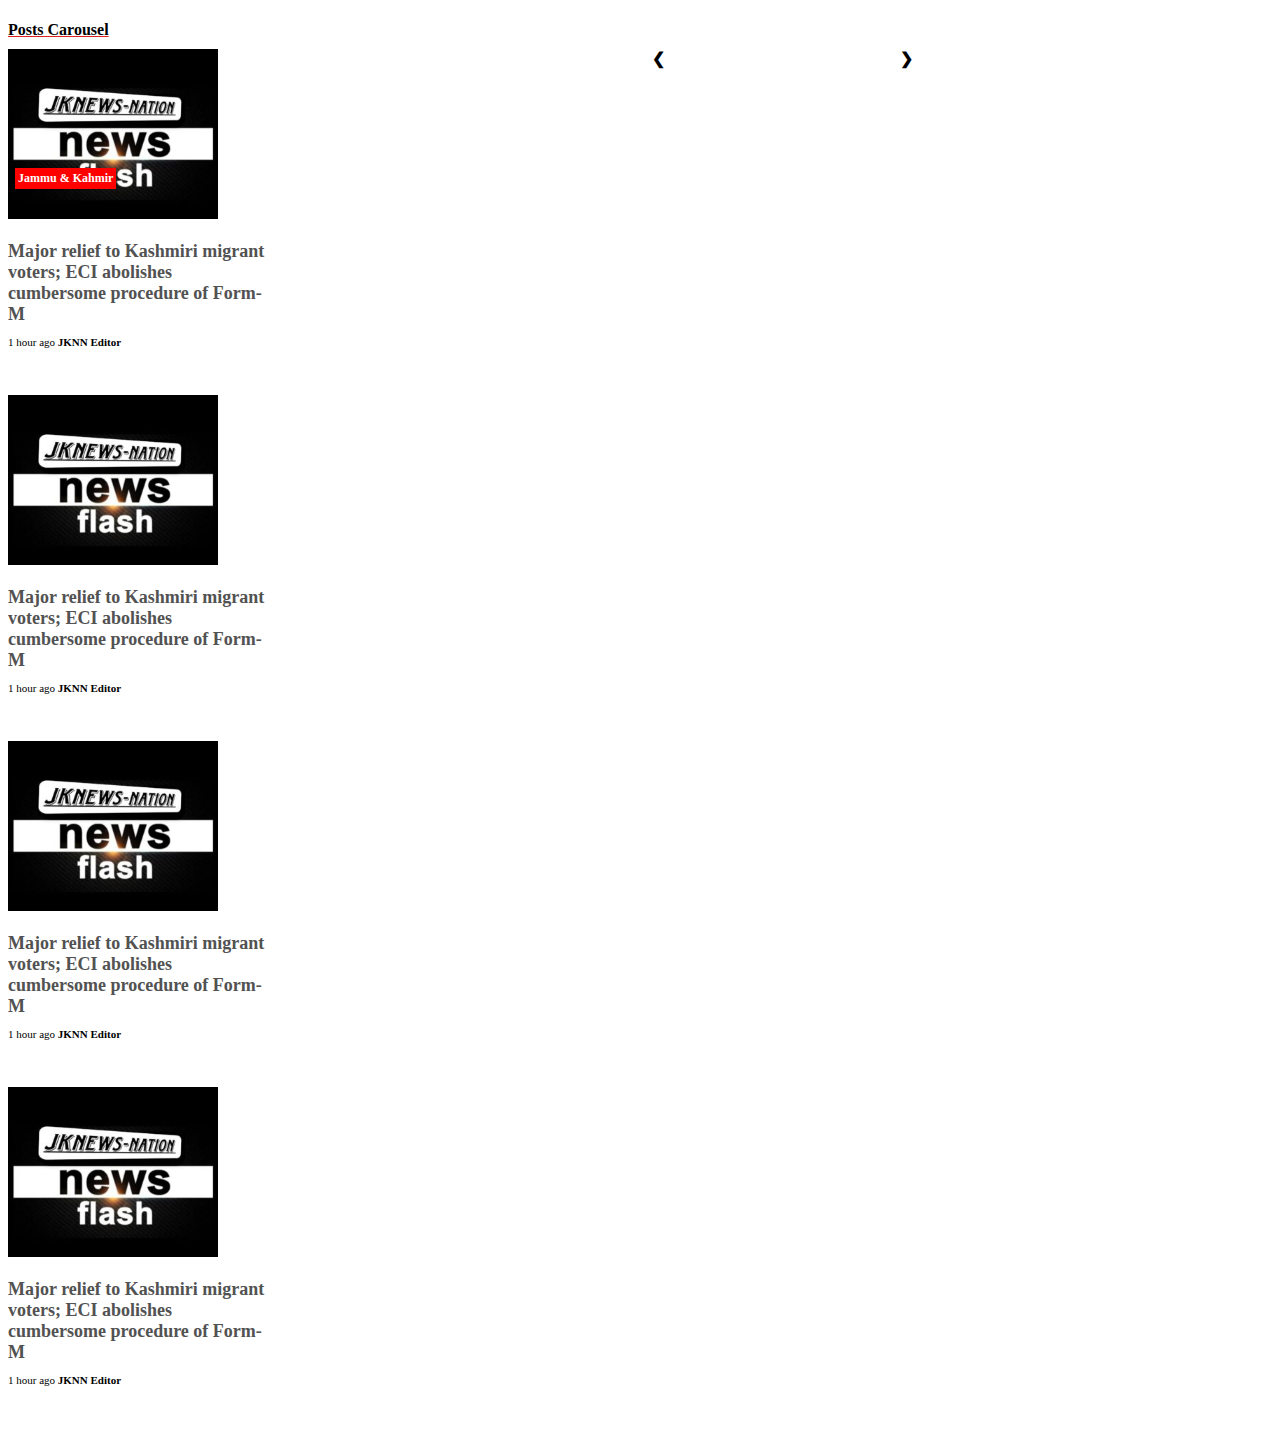
<file: 2index.html>
<!DOCTYPE html>
<html lang="en">
  <head>
    <meta charset="UTF-8" />
    <meta name="viewport" content="width=device-width, initial-scale=1.0" />
    <title>Document</title>
    <link rel="stylesheet" href="style.css" />
   
    <style>
        .slide-container {
  position: relative;
  width: 100%;
  height: 425px;
  transform: translate3d(-0%);
  transition: transform 500ms ease ease 0s;
  /* overflow: hidden; */
}
.slide img {
  width: 200px;
  height: 200px;
  overflow: hidden;
}

.caption {
  color: white;
  font-size: 20px;
  font-weight: bold;
  position: absolute;
  bottom: 30px;
  text-align: start;
  padding: 15px;
}
.arrow {
  cursor: pointer;
  position: absolute;
  color: black;
  background-color: rgba(255, 255, 255, 0.712);
  font-weight: bold;
}
.next2 {
  left: 900px;
}
.prev2 {
  right: 615px;
}
.slide {
  display: none;
}
    </style>
  <body>
    <div class="row mt-5">
        <div class="d-flex" style="flex-direction: row; justify-content: space-between;">
          <h4 style="text-decoration: underline; text-decoration-color:#df2020; font-weight: bold; margin-bottom: 10px;">Posts Carousel</h4>
          <span class="slider-btn">
            <span class="arrow prev2" onclick="controller(-1)">&#10094;</span>
            <span class="arrow next2" onclick="controller(1)">&#10095;</span>
          </span>
        </div>
      
        <!--Cards Container-->
        <div class="row" style="overflow: hidden; display: flex;">
          <div class="card-container" style="display: flex;">
            <div class="col-4" style="width: 20%;">
              <div class="card" style="width: 265px; border-radius: 0px;">
                <!-- Card content -->
                <div class="card"  style="width: 265px;border-radius: 0px;">
                    <img src="/pics/IMG-16.jpg" class="card-img-top" alt="#" style="height: 170px;border-radius: 0px;">
                    <div class="caption-4">
                      <h6 style="font-size: 12px; box-sizing: border-box; background: red;position: absolute; top: 140px ;left: 15px;padding: 3px; color: white;">Jammu & Kahmir</h6>
                    </div>
                    <div class="card-body" style="height: 154px;">
                     
                      <p class="card-text" style=" font-size: 18px; font-weight: bold; color: rgb(82, 82, 82); margin-bottom: 8px;">Major relief to Kashmiri migrant voters; ECI abolishes cumbersome procedure of Form-M </p>
                    
                     <p style="font-size: 11px; "><i class="fa-regular fa-clock"></i> 1 hour ago <strong>JKNN Editor</strong></p>
                    </div>
                  </div>
                  
                  <div class="card"  style="width: 265px;border-radius: 0px;">
                    <img src="/pics/IMG-16.jpg" class="card-img-top" alt="#" style="height: 170px;border-radius: 0px;">
                    <div class="caption-4">
                      <h6 style="font-size: 12px; box-sizing: border-box; background: red;position: absolute; top: 140px ;left: 15px;padding: 3px; color: white;">Jammu & Kahmir</h6>
                    </div>
                    <div class="card-body" style="height: 154px;">
                     
                      <p class="card-text" style=" font-size: 18px; font-weight: bold; color: rgb(82, 82, 82); margin-bottom: 8px;">Major relief to Kashmiri migrant voters; ECI abolishes cumbersome procedure of Form-M </p>
                    
                     <p style="font-size: 11px; "><i class="fa-regular fa-clock"></i> 1 hour ago <strong>JKNN Editor</strong></p>
                    </div>
                  </div> 

                  <div class="card"  style="width: 265px;border-radius: 0px;">
                    <img src="/pics/IMG-16.jpg" class="card-img-top" alt="#" style="height: 170px;border-radius: 0px;">
                    <div class="caption-4">
                      <h6 style="font-size: 12px; box-sizing: border-box; background: red;position: absolute; top: 140px ;left: 15px;padding: 3px; color: white;">Jammu & Kahmir</h6>
                    </div>
                    <div class="card-body" style="height: 154px;">
                     
                      <p class="card-text" style=" font-size: 18px; font-weight: bold; color: rgb(82, 82, 82); margin-bottom: 8px;">Major relief to Kashmiri migrant voters; ECI abolishes cumbersome procedure of Form-M </p>
                    
                     <p style="font-size: 11px; "><i class="fa-regular fa-clock"></i> 1 hour ago <strong>JKNN Editor</strong></p>
                    </div>
                  </div>

                  <div class="card"  style="width: 265px;border-radius: 0px;">
                    <img src="/pics/IMG-16.jpg" class="card-img-top" alt="#" style="height: 170px;border-radius: 0px;">
                    <div class="caption-4">
                      <h6 style="font-size: 12px; box-sizing: border-box; background: red;position: absolute; top: 140px ;left: 15px;padding: 3px; color: white;">Jammu & Kahmir</h6>
                    </div>
                    <div class="card-body" style="height: 154px;">
                     
                      <p class="card-text" style=" font-size: 18px; font-weight: bold; color: rgb(82, 82, 82); margin-bottom: 8px;">Major relief to Kashmiri migrant voters; ECI abolishes cumbersome procedure of Form-M </p>
                    
                     <p style="font-size: 11px; "><i class="fa-regular fa-clock"></i> 1 hour ago <strong>JKNN Editor</strong></p>
                    </div>
                  </div>
              </div>
            </div>
            <!-- Repeat other cards here -->
          </div>
        </div>
      </div>
      
      <script>
        // JavaScript function to handle sliding
        function controller(direction) {
          const cardContainer = document.querySelector('.card-container');
          const cardWidth = document.querySelector('.col-4').offsetWidth;
          const scrollAmount = cardWidth * direction;
      
          cardContainer.scrollLeft += scrollAmount;
        }
      </script>
      
   



    
  </body>
</html>
</file>
<file: style.css>
/* NavBar */

.nav-item {
  padding: 10px;
  font-size: 18px;
  font-weight: 600;
}

.news-container {
  position: relative;
  top: 0;
  left: 0;
  right: 0;
  font-family: Arial, Helvetica, sans-serif;
  box-shadow: 0 4px 8px -4px rgba(0, 0, 0, 0.3);
  overflow: hidden;
}
.news-container .title {
  position: absolute;
  background: #df2020;
  height: 100%;
  display: flex;
  align-items: center;
  padding: 0 24px;
  left: 0;
  font-weight: bold;
  z-index: 200;
  color: white;
}
.news-container ul {
  display: flex;
  list-style: none;
  margin: 0;
  animation: scroll 25s infinite linear;
}
.news-container ul li {
  white-space: nowrap;
  padding: 10px 25px;
  font-weight: bold;
  color: #494949;
  position: relative;
}
.news-container ul li:hover {
  color: red;
}
.news-container ul li::after {
  content: "";
  width: 2px;
  height: 100%;
  background: #b8b8b8;
  position: absolute;
  top: 0;
  right: 0;
}
.news-container ul li:last-child::after {
  display: none;
}
@keyframes scroll {
  from {
    transform: translateX(100%);
  }

  to {
    transform: translateX(-1085px);
  }
}

/* Main Slider */

.slide-container {
  position: relative;
  width: 100%;
  height: 425px;
  transform: translate3d(-0%);

  /* transition: transform 500ms ease ease 0s; */
}
.slide img {
  width: 100%;
}

.caption {
  color: white;
  font-size: 20px;
  font-weight: bold;
  position: absolute;
  bottom: 30px;
  text-align: start;
  padding: 15px;
}
.arrow {
  cursor: pointer;
  position: absolute;
  color: black;
  background-color: rgba(255, 255, 255, 0.712);
  font-weight: bold;
}
.next1 {
  left: 726px;
}
.prev1 {
  right: 790px;
}
.slide {
  display: none;
}

.caption-2 {
  color: white;
  font-size: 20px;
  font-weight: bold;
  position: absolute;
  top: 10px;
  text-align: start;
  padding: 15px;
}

.caption-3 {
  color: white;
  font-size: 20px;
  font-weight: bold;
  position: absolute;
  top: 250px;
  text-align: start;
  padding: 15px;
}
.boxhover:hover {
  background: red;
}
.popular:hover {
  text-decoration: underline;
  color: black;
}

/* POST Carousel */
.slider-wrapper {
  position: relative;
}

.slider-wrapper .card-list {
  display: grid;
  gap: 15px;
  grid-template-columns: repeat(5, 1fr);
  overflow-x: auto;
  font-size: 0;
  scrollbar-width: none;
}

.next2 {
  left: 900px;
  border: none;
  background: rgb(236, 232, 232);
}
.prev2 {
  right: 615px;
  border: none;
  background: rgb(236, 232, 232);
}
</file>
